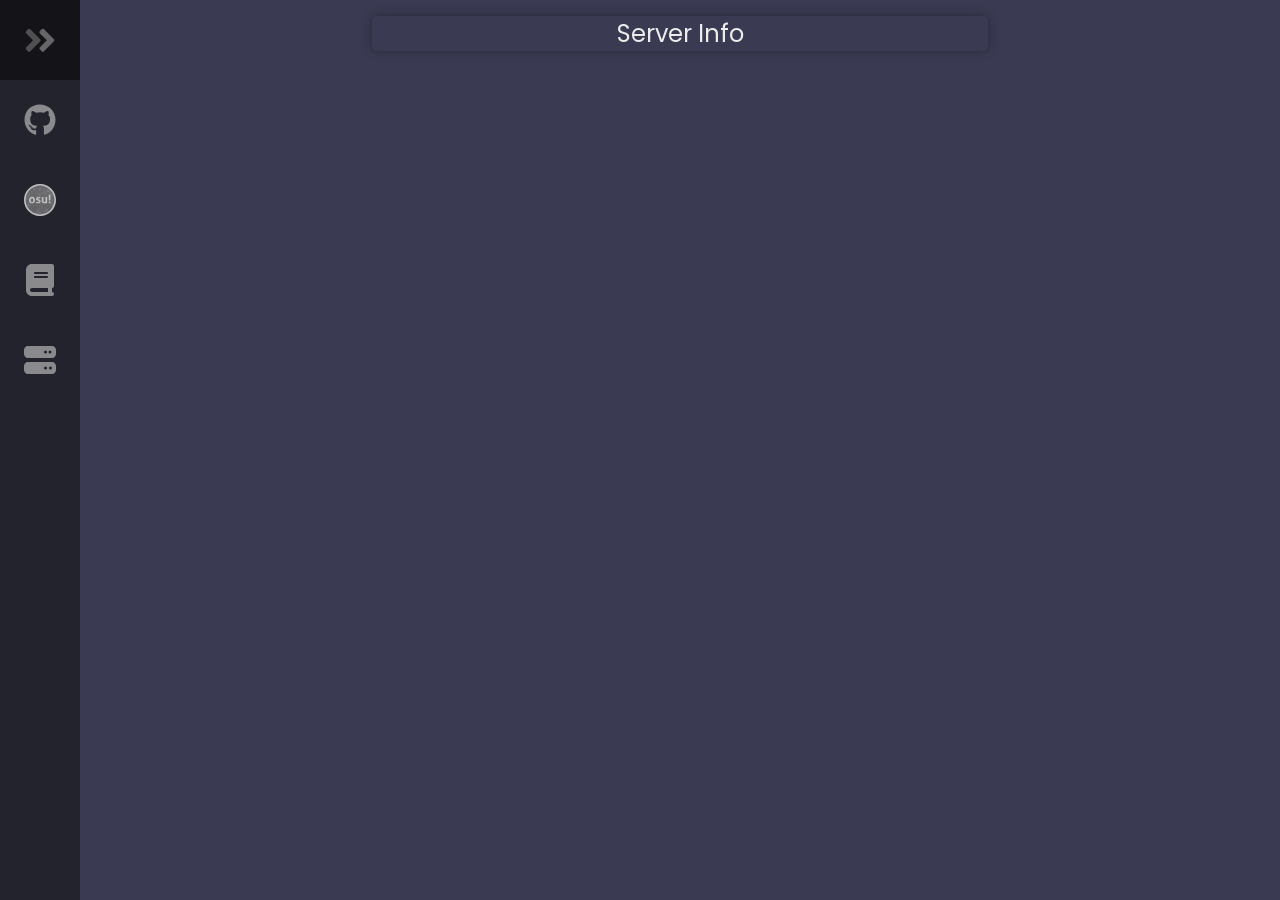
<file: index.html>
<!DOCTYPE html>
<html lang="en">
<head>
    <meta charset="UTF-8">
    <meta name="viewport" content="with=device-width, initial-scale=1.0">
    <meta http-equiv="X-UA-Compatible" content="ie=edge">
    <title>aerodite.tech</title>
    <link rel="icon" type="image/x-icon" href="https://cdn.discordapp.com/attachments/854673238327951363/1137031862972330075/aer2.ico">
    <link rel="stylesheet" href="styles.css">

    <link rel="preconnect" href="https://fonts.googleapis.com">
    <link rel="preconnect" href="https://fonts.gstatic.com" crossorigin>
    <link href="https://fonts.googleapis.com/css2?family=Poppins:wght@300;400;600&display=swap" rel="stylesheet">
</head>
<body>
    <nav class="navbar">
        <ul class="navbar-nav">
<li class="logo">
    <a href="#" class="nav-link" id="nav-logo">
        <span class="link-text logo text">aerodite.tech</span>
        <svg
            aria-hidden="true"
            focusable="false"
            data-prefix="fad"
            data-icon="angle-double-right"
            role="img"
            xmlns="http://www.w3.org/2000/svg"
            viewBox="0 0 448 512"
            class="svg-inline--fa fa-angle-double-right fa-w-14 fa-5x">
            <g class="fa-group">
                <path
                        fill="currentColor"
                        d="M224 273L88.37 409a23.78 23.78 0 0 1-33.8 0L32 386.36a23.94 23.94 0 0 1 0-33.89l96.13-96.37L32 159.73a23.94 23.94 0 0 1 0-33.89l22.44-22.79a23.78 23.78 0 0 1 33.8 0L223.88 239a23.94 23.94 0 0 1 .1 34z"
                        class="fa-secondary">

                </path>
                <path
                        fill="currentColor"
                        d="M415.89 273L280.34 409a23.77 23.77 0 0 1-33.79 0L224 386.26a23.94 23.94 0 0 1 0-33.89L320.11 256l-96-96.47a23.94 23.94 0 0 1 0-33.89l22.52-22.59a23.77 23.77 0 0 1 33.79 0L416 239a24 24 0 0 1-.11 34z"
                        class="fa-primary">

                </path>
            </g>
        </svg>
          </a>
</li>


            <li class="nav-item">
                <a href="https://github.com/aerodite" class="nav-link">
                    <svg xmlns="http://www.w3.org/2000/svg" height="2em" viewBox="0 0 496 512">
                        <!--! Font Awesome Free 6.4.2 by @fontawesome - https://fontawesome.com License - https://fontawesome.com/license (Commercial License) Copyright 2023 Fonticons, Inc. -->
                        <path fill="currentColor" d="M165.9 397.4c0 2-2.3 3.6-5.2 3.6-3.3.3-5.6-1.3-5.6-3.6 0-2 2.3-3.6 5.2-3.6 3-.3 5.6 1.3 5.6 3.6zm-31.1-4.5c-.7 2 1.3 4.3 4.3 4.9 2.6 1 5.6 0 6.2-2s-1.3-4.3-4.3-5.2c-2.6-.7-5.5.3-6.2 2.3zm44.2-1.7c-2.9.7-4.9 2.6-4.6 4.9.3 2 2.9 3.3 5.9 2.6 2.9-.7 4.9-2.6 4.6-4.6-.3-1.9-3-3.2-5.9-2.9zM244.8 8C106.1 8 0 113.3 0 252c0 110.9 69.8 205.8 169.5 239.2 12.8 2.3 17.3-5.6 17.3-12.1 0-6.2-.3-40.4-.3-61.4 0 0-70 15-84.7-29.8 0 0-11.4-29.1-27.8-36.6 0 0-22.9-15.7 1.6-15.4 0 0 24.9 2 38.6 25.8 21.9 38.6 58.6 27.5 72.9 20.9 2.3-16 8.8-27.1 16-33.7-55.9-6.2-112.3-14.3-112.3-110.5 0-27.5 7.6-41.3 23.6-58.9-2.6-6.5-11.1-33.3 2.6-67.9 20.9-6.5 69 27 69 27 20-5.6 41.5-8.5 62.8-8.5s42.8 2.9 62.8 8.5c0 0 48.1-33.6 69-27 13.7 34.7 5.2 61.4 2.6 67.9 16 17.7 25.8 31.5 25.8 58.9 0 96.5-58.9 104.2-114.8 110.5 9.2 7.9 17 22.9 17 46.4 0 33.7-.3 75.4-.3 83.6 0 6.5 4.6 14.4 17.3 12.1C428.2 457.8 496 362.9 496 252 496 113.3 383.5 8 244.8 8zM97.2 352.9c-1.3 1-1 3.3.7 5.2 1.6 1.6 3.9 2.3 5.2 1 1.3-1 1-3.3-.7-5.2-1.6-1.6-3.9-2.3-5.2-1zm-10.8-8.1c-.7 1.3.3 2.9 2.3 3.9 1.6 1 3.6.7 4.3-.7.7-1.3-.3-2.9-2.3-3.9-2-.6-3.6-.3-4.3.7zm32.4 35.6c-1.6 1.3-1 4.3 1.3 6.2 2.3 2.3 5.2 2.6 6.5 1 1.3-1.3.7-4.3-1.3-6.2-2.2-2.3-5.2-2.6-6.5-1zm-11.4-14.7c-1.6 1-1.6 3.6 0 5.9 1.6 2.3 4.3 3.3 5.6 2.3 1.6-1.3 1.6-3.9 0-6.2-1.4-2.3-4-3.3-5.6-2z"/></svg>


                    <span class="link-text">GitHub</span>
                </a>
            </li>
            <li class="nav-item">
        <a href="https://osu.ppy.sh/u/aerodite" class="nav-link">
            <svg xmlns="http://www.w3.org/1999/xlink" xmlns:xlink="http://www.w3.org/2000/svg" height="2em" viewBox="25 25 300 300"><style>.st1{opacity:.15}.st3{fill:#f1f1f2}.st4{fill:#231f20}.st5{fill:#808184}.st8{fill:#59595c}.st9{fill:#a7a8ab}.st10{fill:#6d6e70}.st11{fill:#221f1f}.st12{fill:#404041}.st13{fill:#58595b}.st14{fill:#bbbdbf}.st15{fill:#fff}.st16{fill:#a6a8ab}</style><circle cx="175" cy="175" r="143.7" fill="#f6a"/><g class="st1" id="Triangles"><defs><circle id="a" class="st1" cx="175" cy="175" r="150"/></defs><clipPath id="b"><use xlink:href="#a" overflow="visible"/></clipPath><g clip-path="url(#b)"><path class="st3" d="M-81.2 336.9 175-106.9l256.2 443.8z"/><path class="st4" d="M68.8 443.7 325 0l256.2 443.7z"/><path class="st5" d="m-409.8 363.4 256.2-443.7 256.2 443.7z"/><path d="m61.4 158.2 256.2-443.8 256.2 443.8z" fill="#929497"/><path d="M-222.4 380 33.8-63.7 290 380z" fill="#636466"/><path class="st8" d="m-100.1 646.9 256.2-443.8 256.2 443.8z"/><path class="st9" d="m-164.9 147.2 97.3-168.5 97.3 168.5zm81.5 376.6 97.3-168.5 97.3 168.5z"/><path class="st10" d="m134.3 220.8 97.3-168.5 97.3 168.5z"/><path class="st9" d="M298.7 485.7 396 317.2l97.2 168.5z"/><path class="st8" d="m108.4 621.4 48.6-84.2 48.7 84.2z"/><path class="st11" d="m278.7 305.9 48.6-84.2 48.6 84.2zM46.2 400l97.3-168.5L240.8 400z"/><path class="st5" d="M108.8-86.6 36.5 38.6h194.6L158.8-86.6zm213.2 0-23.6 40.9h97.3L372-86.6z"/><path class="st12" d="M35.3 332.5 132.6 164l97.3 168.5z"/><path class="st5" d="m236.1 369.2 97.2-168.5 97.3 168.5z"/><path class="st8" d="m-51.9 428.8 48.1-83.3 48.1 83.3z"/><path class="st13" d="m123.2 104.8 48.1-83.3 48.1 83.3z"/><path class="st11" d="m283 90.2 48.1-83.3 48.1 83.3z"/><path class="st5" d="m-61.9 331.6 24.1-41.7 24 41.7z"/><path class="st8" d="m132.5 621.6 24-41.7 24.1 41.7zm84.2-156 24-41.7 24 41.7z"/><path class="st12" d="m197.1 259.7 48.1-83.3 48.1 83.3z"/><path class="st3" d="m283 239.3 48.1-83.3 48.1 83.3z"/><path class="st9" d="M-49.5 78.8-1.4-4.5l48.1 83.3zm-48.4 146.6 48.1-83.3 48.1 83.3z"/><path class="st5" d="m288.2-20 24-41.6L336.3-20z"/><path class="st14" d="m187.2 116.2 24.1-41.6 24 41.6z"/><path class="st15" d="m231.9 63.8 6.4-11 6.4 11z"/><path class="st10" d="M28.9 117.8 77 34.5l48.1 83.3z"/><path class="st16" d="m110.8 331.9 48.1-83.3 48.1 83.3z"/><path class="st4" d="m107 263.1 18.1-31.4 18 31.4z"/><path class="st9" d="m214 285.3 24-41.7 24.1 41.7zm-5.4-118.1 24-41.6 24.1 41.6z"/><path class="st3" d="m226 102.8 48.1-83.3 48 83.3z"/><path class="st16" d="m1.2 143.6 48.1-83.3 48.1 83.3z"/><path class="st8" d="m14 272.2 18.3-31.8 18.3 31.8z"/><path class="st16" d="m265.4 230.6 18.3-31.8 18.3 31.8z"/><path class="st15" d="M156.7 84.8 175 53.1l18.3 31.7z"/><path class="st13" d="m156.7 282.1 18.3-31.8 18.3 31.8z"/><path class="st8" d="m-19.7 88 18.3-31.8L17 88zm258.1 272.2 18.3-31.7 18.3 31.7z"/><path class="st5" d="m307.5 135.6 18.3-31.8 18.3 31.8z"/><path class="st14" d="m45.3 233.1 18.3-31.8L82 233.1z"/><path class="st3" d="m72.3 295.1 18.3-31.8 18.4 31.8zM27.6 167.7 46 136l18.3 31.7z"/><path class="st8" d="m113.7 123.7 9.1-15.8 9.2 15.8z"/><path class="st14" d="m50.8 152.9 9.1-15.8 9.2 15.8z"/><path d="m107.7 84.4 9.2-15.9 9.2 15.9z" fill="#e6e7e8"/><path class="st11" d="m69 360.2 18.3-31.7 18.3 31.7z"/><path class="st8" d="m112.2 419.2 18.3-31.8 18.3 31.8zm404.5-131.1 18.4-31.8 18.3 31.8z"/><path class="st5" d="M187.7 61.9 206 30.1l18.4 31.8z"/><path class="st15" d="m283.4 128.2 18.3-31.7 18.3 31.7z"/><path class="st8" d="m316.6 622.1 9.2-15.9 9.2 15.9z"/><path class="st9" d="m262.4 411.2 9.2-15.8 9.1 15.8z"/><path class="st8" d="m577.5 394.4 9.2-15.9 9.2 15.9z"/><path class="st5" d="m-97.4 339.9 18.3-31.7 18.4 31.7zm375.1-24.4 18.4-31.8 18.3 31.8z"/><path class="st9" d="m286.9 268.6 9.2-15.9 9.1 15.9z"/><path d="m210.1 128.5 10.9-18.9 10.9 18.9z" fill="#d0d2d3"/><path class="st5" d="M94.9-41.1 104-57l9.2 15.9z"/><path class="st8" d="M386.7 121.9 405 90.2l18.4 31.7zM463 336.8l9.2-15.9 9.2 15.9z"/></g></g><path class="st15" d="M100.1 206.4c-4.7 0-8.8-.8-12.3-2.3-3.5-1.5-6.4-3.7-8.6-6.4-2.3-2.7-4-5.9-5.2-9.6-1.2-3.7-1.7-7.6-1.7-11.9 0-4.3.6-8.3 1.7-12 1.2-3.7 2.9-7 5.2-9.7 2.3-2.7 5.2-4.9 8.6-6.5 3.5-1.6 7.6-2.4 12.3-2.4s8.8.8 12.3 2.4c3.5 1.6 6.4 3.7 8.8 6.5 2.3 2.7 4 6 5.2 9.7 1.1 3.7 1.7 7.7 1.7 12s-.6 8.2-1.7 11.9c-1.1 3.7-2.8 6.9-5.2 9.6-2.3 2.7-5.2 4.9-8.8 6.4-3.4 1.6-7.6 2.3-12.3 2.3zm0-12.1c4.2 0 7.2-1.6 9-4.7 1.8-3.1 2.7-7.6 2.7-13.4 0-5.8-.9-10.3-2.7-13.4-1.8-3.1-4.8-4.7-9-4.7-4.1 0-7.1 1.6-8.9 4.7-1.8 3.1-2.8 7.6-2.8 13.4 0 5.8.9 10.3 2.8 13.4 1.8 3.2 4.8 4.7 8.9 4.7zm51.8-14.5c-4.2-1.2-7.5-3-9.8-5.3-2.4-2.4-3.5-5.9-3.5-10.6 0-5.7 2-10.1 6.1-13.4 4.1-3.2 9.6-4.8 16.7-4.8a49.13 49.13 0 0 1 17.2 3.2c-.2 1.9-.5 4-1.1 6.1-.6 2.1-1.3 3.9-2.1 5.5-1.8-.7-3.8-1.4-5.9-2-2.2-.6-4.5-.8-6.8-.8-2.5 0-4.5.4-5.9 1.2-1.4.8-2.1 2-2.1 3.8 0 1.6.5 2.8 1.5 3.5 1 .7 2.4 1.3 4.3 1.9l6.4 1.9c2.1.6 4 1.3 5.7 2.2 1.7.9 3.1 1.9 4.3 3.2 1.2 1.3 2.1 2.8 2.8 4.7.7 1.9 1 4.2 1 6.8 0 2.8-.6 5.3-1.7 7.7a17.6 17.6 0 0 1-5 6.2c-2.2 1.8-4.9 3.1-8 4.2a35 35 0 0 1-10.7 1.5c-1.8 0-3.4-.1-4.9-.2-1.5-.1-2.9-.3-4.3-.6s-2.7-.6-4.1-1c-1.3-.4-2.8-.9-4.4-1.5.1-2 .5-4.1 1.1-6.1.6-2.1 1.3-4.1 2.2-6 2.5 1 4.8 1.7 7 2.2 2.2.5 4.5.7 6.9.7 1 0 2.2-.1 3.4-.3 1.2-.2 2.4-.5 3.4-1s1.9-1.1 2.6-1.9c.7-.8 1.1-1.8 1.1-3.1 0-1.8-.5-3.1-1.6-3.9-1.1-.8-2.6-1.5-4.5-2.1l-7.3-1.9zm39.3-32.7c2.7-.4 5.3-.7 8-.7 2.6 0 5.3.2 8 .7v30.7c0 3.1.2 5.6.7 7.6.5 2 1.2 3.6 2.2 4.7 1 1.2 2.3 2 3.8 2.5s3.3.7 5.3.7c2.8 0 5.1-.3 7-.8v-45.4c2.7-.4 5.3-.7 7.9-.7 2.6 0 5.3.2 8 .7v55.8c-2.4.8-5.6 1.6-9.5 2.4a65.33 65.33 0 0 1-23.3.3c-3.5-.6-6.6-1.9-9.3-3.8-2.7-1.9-4.8-4.8-6.3-8.5-1.6-3.7-2.4-8.7-2.4-14.9v-31.3zm65.9 58c-.4-2.8-.7-5.5-.7-8.2 0-2.7.2-5.5.7-8.3 2.8-.4 5.5-.7 8.2-.7 2.7 0 5.5.2 8.3.7.4 2.8.7 5.6.7 8.2 0 2.8-.2 5.5-.7 8.3-2.8.4-5.6.7-8.2.7-2.8-.1-5.5-.3-8.3-.7zm-.4-80.7c2.9-.4 5.8-.7 8.6-.7 2.9 0 5.8.2 8.8.7l-1.1 54.9c-2.6.4-5.1.7-7.5.7-2.5 0-5.1-.2-7.6-.7l-1.2-54.9z"/><path class="st15" d="M175 25C92.2 25 25 92.2 25 175s67.2 150 150 150 150-67.2 150-150S257.8 25 175 25zm0 285c-74.6 0-135-60.4-135-135S100.4 40 175 40s135 60.4 135 135-60.4 135-135 135z"/></svg>

            <span class="link-text">osu!</span>
        </a>
    </li>

            <li class="nav-item">
            <a href="https://blog.aerodite.tech" class="nav-link">
                <svg xmlns="http://www.w3.org/2000/svg" height="2em" viewBox="0 0 448 512"><!--! Font Awesome Free 6.4.2 by @fontawesome - https://fontawesome.com License - https://fontawesome.com/license (Commercial License) Copyright 2023 Fonticons, Inc. --><path fill="currentcolor" d="M96 0C43 0 0 43 0 96V416c0 53 43 96 96 96H384h32c17.7 0 32-14.3 32-32s-14.3-32-32-32V384c17.7 0 32-14.3 32-32V32c0-17.7-14.3-32-32-32H384 96zm0 384H352v64H96c-17.7 0-32-14.3-32-32s14.3-32 32-32zm32-240c0-8.8 7.2-16 16-16H336c8.8 0 16 7.2 16 16s-7.2 16-16 16H144c-8.8 0-16-7.2-16-16zm16 48H336c8.8 0 16 7.2 16 16s-7.2 16-16 16H144c-8.8 0-16-7.2-16-16s7.2-16 16-16z"/></svg>
                <span class="link-text">Blog</span>
            </a>
        </li>
            <li class="nav-item">
            <a href="https://status.aerodite.tech" class="nav-link">
                <svg xmlns="http://www.w3.org/2000/svg" height="2em" viewBox="0 0 512 512"><!--! Font Awesome Free 6.4.2 by @fontawesome - https://fontawesome.com License - https://fontawesome.com/license (Commercial License) Copyright 2023 Fonticons, Inc. --><path fill="currentcolor" d="M64 32C28.7 32 0 60.7 0 96v64c0 35.3 28.7 64 64 64H448c35.3 0 64-28.7 64-64V96c0-35.3-28.7-64-64-64H64zm280 72a24 24 0 1 1 0 48 24 24 0 1 1 0-48zm48 24a24 24 0 1 1 48 0 24 24 0 1 1 -48 0zM64 288c-35.3 0-64 28.7-64 64v64c0 35.3 28.7 64 64 64H448c35.3 0 64-28.7 64-64V352c0-35.3-28.7-64-64-64H64zm280 72a24 24 0 1 1 0 48 24 24 0 1 1 0-48zm56 24a24 24 0 1 1 48 0 24 24 0 1 1 -48 0z"/></svg>
                <span class="link-text">Status <br>
                    <span class="text-small">(In-Depth)</span>
                </span>
            </a>
            </li>
        </ul>
    </nav>

    <main>
        <div id="status-Container-all">
        <div class="status-Text">
            Server Info
        </div>
        <div class="status-Container">
            <embed src="https://status.aerodite.tech" width="100%" height="100%" type="text/html" class="status-Embed">
            </div>
        </div>
    </main>
</body>
</html>
</file>
<file: styles.css>
﻿:root{
    font-size:  16px;
    font-family: 'Poppins', sans-serif;
    --text-primary: #b6b6b6;
    --text-secondary: #ececec;
    --bg-primary: #23232e;
    --bg-secondary: #141418;
    --bg-trinary: #3a3a52;
    --bg-quaternary: #2e2e44;
    --transition-speed: 600ms;
}

body{
    color:black;
    background-color: var(--bg-trinary);
    margin: 0;
    padding: 0;
}

body::-webkit-scrollbar{
    width: 0.25rem;
}

body::-webkit-scrollbar-track{
    background: #1e1e24;
}

body::-webkit-scrollbar-thumb{
    background: #6649b8;
}


main{
    margin-left: 5rem;
    padding: 1rem;
}

.navbar{
    position: fixed;
    background-color: var(--bg-primary);
    transition: width 300ms ease;
}

.navbar-nav{
    list-style: none;
    padding: 0;
    margin: 0;
    display: flex;
    flex-direction: column;
    align-items: center;
    transition: width 200ms ease;
}

.nav-item{
    width: 100%;
}
.nav-item:last-child{
    margin-top: auto;

}

.nav-link{
    display: flex;
    align-items: center;
    height: 5rem;
    color: var(--text-primary);
    text-decoration: none;
    filter: grayscale(100%) opacity(0.7);
    transition: var(--transition-speed);
}

.nav-link:hover{
    filter: grayscale(0%) opacity(1);
    background: var(--bg-secondary);
    color: var(--text-secondary);
}

.link-text{
    display: none;
    margin-left: 1rem;
}

.nav-link svg{
    min-width: 2rem;
    margin: 0 1.5rem;
}


.fa-primary{
    color: #7e80ff
}

.fa-secondary{
    color: #4967df;
}

.fa-primary,
.fa-secondary {
    transition: var(--transition-speed);
}

.logo{
    text-align: center;
    color: var(--text-secondary);
    background: var(--bg-secondary);
    font-size:1.5rem;
    width: 100%;
    transition: width 300ms ease;
}

.logo svg{
    transform: rotate(0deg);
    transition: width 300ms ease;
}

.navbar:hover .logo svg{
    transform: translate(0) rotate(180deg); transition: width 300ms ease-in-out;

}


/*mobile*/
@media only screen and (max-width: 600px){
.navbar{
    bottom: 0;
    width: 100vw;
    height:5rem;}
    .logo{
        display: none;}
    .navbar-nav{
        flex-direction: row;}
    .nav-link{
        justify-content: center;}
    main{
        margin: 0;}
}

/*desktop*/
@media only screen and (min-width: 600px){
    .navbar{
        top: 0;
        width: 5rem;
        height: 100vh;}

    .navbar:hover{
        width: 16rem;}
    .navbar:hover .link-text{
        display: inline;
        transition: opacity var(--transition-speed);}
}
h1{
    color: var(--text-secondary);
    font-size: 3rem;
    text-align: center;
}
.text-small{
    font-size: 0.55rem;
    margin-top:0;
    padding-top: 0;
}

.status-Text{
    text-align:center;
    border-radius: 0.4rem;
    font-size: 1.5rem;
    color: var(--text-secondary);
    margin: 0 17.25rem;
    box-shadow: 0 0 0.75rem rgba(0,0,0,0.3);
    z-index:5;
}
.status-Container{
    display: flex;
    justify-content: center;
    align-items: center;
    margin: 0 17.25rem;
    padding: 0rem;
    background: var(--bg-secondary);
    border-radius: 1rem;
    box-shadow: 0 0 1.4rem rgba(0,0,0,0);
    color: var(--text-secondary);
    z-index:2;
    height: 0;
    transition: height 2000ms ease-in-out;
}
#status-Container-all:hover{
    padding:0rem;
    margin:0;
    .status-Container{
    height: 10rem;
    transition: height 350ms ease-in-out;
}}

.status-Embed{
    display: flex;
    justify-content: center;
    align-items: center;
    background: var(--bg-secondary);
    border-radius: 0.5rem;
    box-shadow: 0 0 0.8rem rgba(0,0,0,0);
    color: var(--text-secondary);
    z-index:2;
}
</file>
